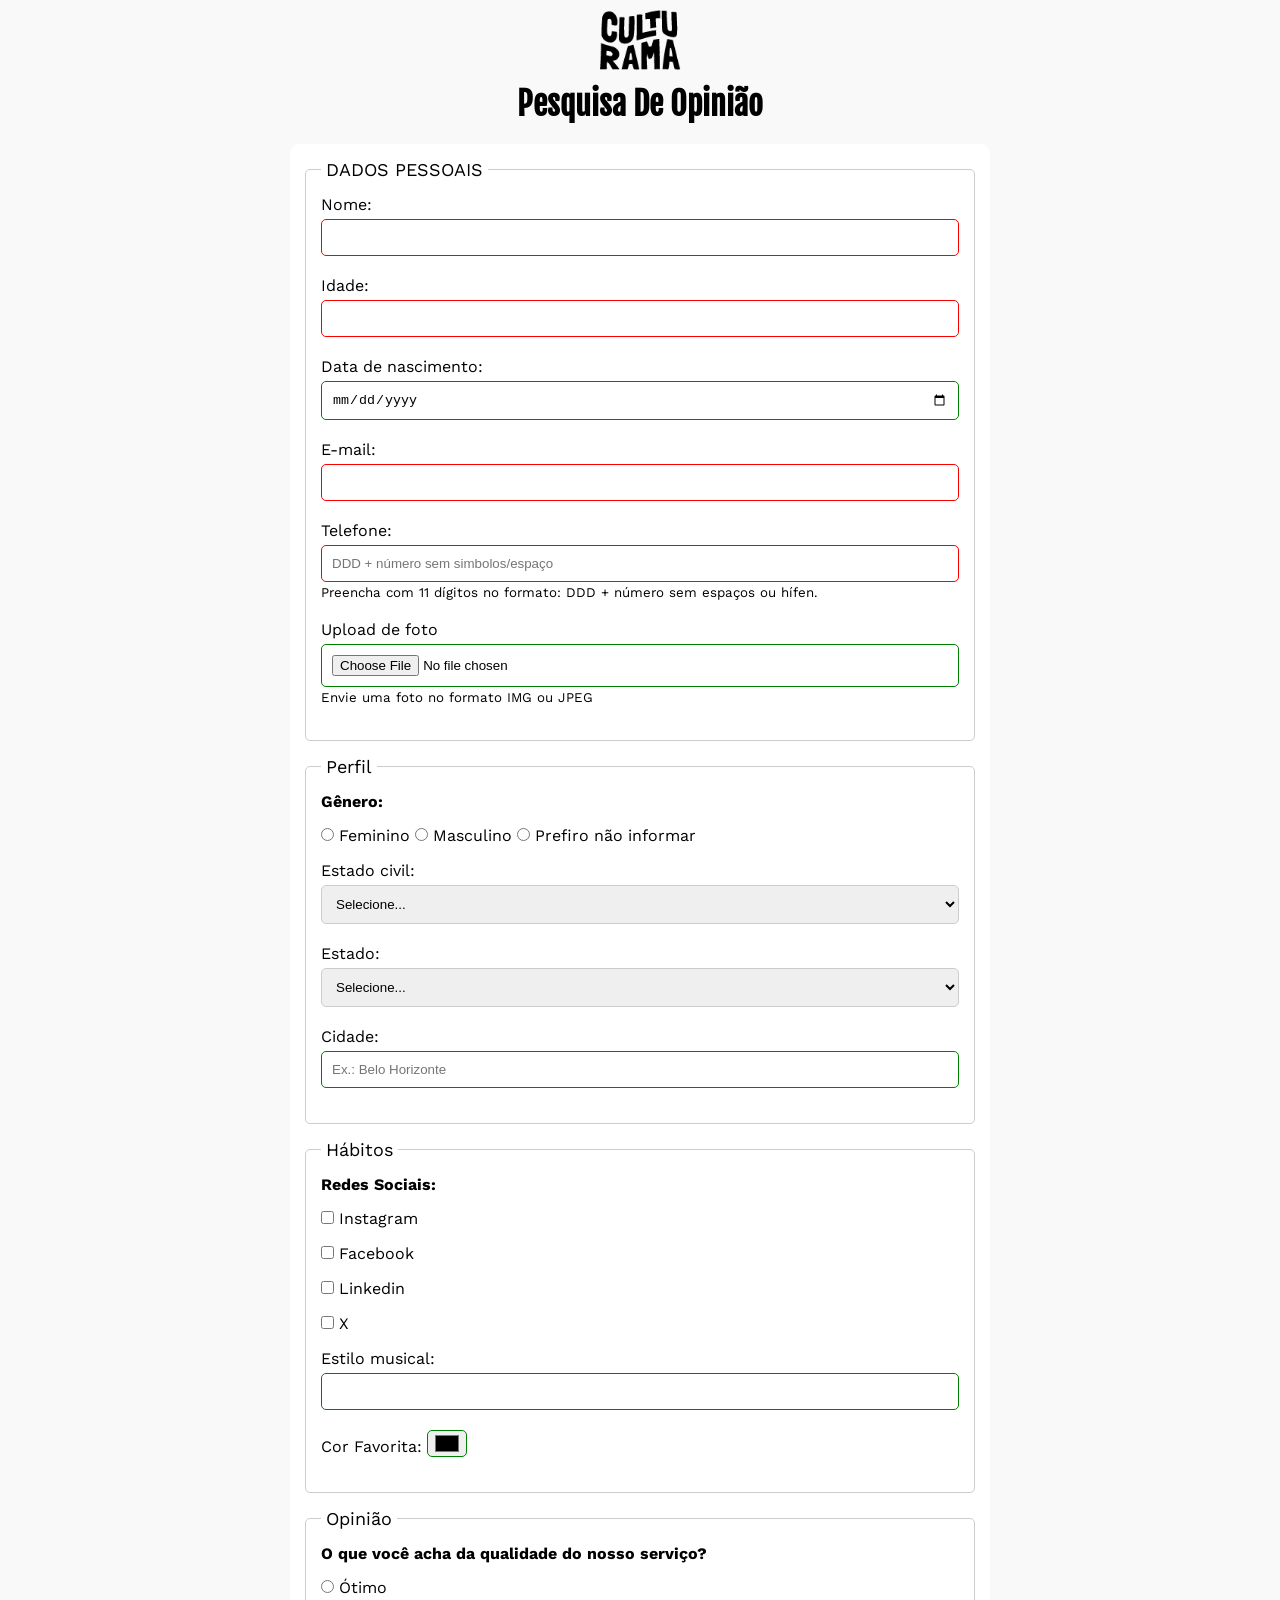
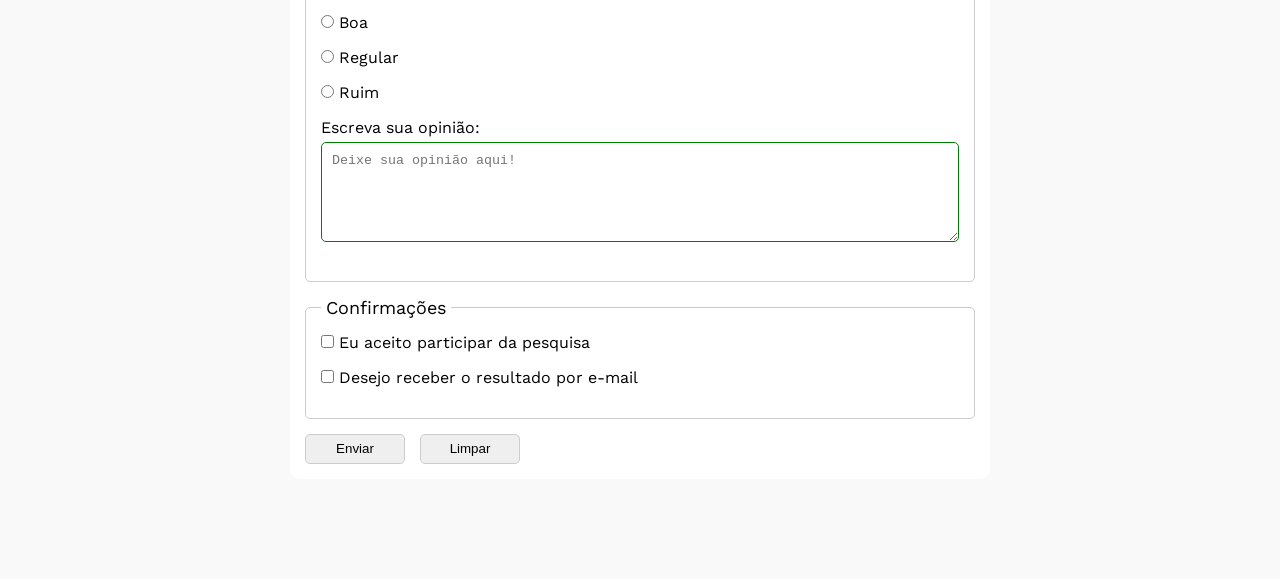
<file: index.html>
<!DOCTYPE html>
<html lang="pt-br">

<head>
  <meta charset="UTF-8">
  <meta name="viewport" content="width=device-width, initial-scale=1.0">
  <link rel="stylesheet" href="./css/style.css">
  <link rel="shortcut icon" href="culturama-favico.png" type="image/x-icon">

  <link rel="preconnect" href="https://fonts.googleapis.com">
  <link rel="preconnect" href="https://fonts.gstatic.com" crossorigin>
  <link href="https://fonts.googleapis.com/css2?family=Fjalla+One&family=Work+Sans&display=swap" rel="stylesheet">
  <title>Pesquisa Culturama</title>
</head>

<body>
  <main>
    <header>
      <img src="./img/logo-culturama.png" alt="logo culturama">
      <h1>Pesquisa De Opinião</h1>
    </header>
    <section>

      <form action="sucesso.html" method="get">
        <!-- Dados Pessoais  -->

        <fieldset>

          <legend>DADOS PESSOAIS</legend>

          <label for="name">Nome:</label>
          <input id="name" type="text" name="userName" required>
          <br>

          <label for="age">Idade:</label>
          <input id="age" type="number" name="useAge" min="12" max="100" required>

          <br>
          <label for="bithDate">Data de nascimento:</label>
          <input id="bithDate" type="date" name="userBithDate">
          <br>

          <label for="email">E-mail:</label>
          <input id="email" type="email" name="userEmail" required>
          <br>

          <label for="phoneNumber">Telefone:</label>
          <input id="phoneNumber" type="tel" name="userPhoneNumber" pattern="[0-9]{11}" placeholder="DDD + número sem simbolos/espaço" required aria-describedby="phoneHelp">
          <small id="phoneHelp">Preencha com 11 dígitos no formato: DDD + número sem espaços ou hífen.</small>
          <br>

          <label for="image">Upload de foto</label>
          <input id="image" type="file" accept="image/*" name="userImage" aria-describedby="imageHelp">
          <small id="imageHelp">Envie uma foto no formato IMG ou JPEG</small>
        </fieldset>

        <!-- Perfil  -->

        <fieldset>
          <legend>Perfil</legend>
          <p>Gênero:</p>
          <input id="fem" type="radio" name="userGender" value="Feminino">
          <label for="fem">Feminino</label>

          <input id="masc" type="radio" name="userGender" value="Masculino">
          <label for="masc">Masculino</label>

          <input id="notInformed" type="radio" name="userGender" value="notInformed">
          <label for="notInformed">Prefiro não informar</label>

          <br>

          <label for="maritalStatus">Estado civil:</label>
          <select id="maritalStatus" name="userMaritalStatus">
            <option value="notInformed">Selecione...</option>
            <option value="solteiro">Solteiro</option>
            <option value="casado">Casado</option>
            <option value="casado">União estável</option>
            <option value="divorciado">Divorciado</option>
          </select>

          <label for="state">Estado:</label>
          <select id="state" name="userState" required>
            <option value="" notInformed>Selecione...</option>
            <option value="acre">Acre</option>
            <option value="alagoas">Alagoas</option>
            <option value="amapa">Amapá</option>
            <option value="amazonas">Amazonas</option>
            <option value="bahia">Bahia</option>
            <option value="ceara">Ceará</option>
            <option value="distritoFederal">Distrito Federal</option>
            <option value="espiritoSanto">Espirito Santo</option>
            <option value="goias">Goiás</option>
            <option value="maranhao">Maranhão</option>
            <option value="matoGrossoDoSul">Mato Grosso do Sul</option>
            <option value="matoGrosso">Mato Grosso</option>
            <option value="minasGerais">Minas Gerais</option>
            <option value="para">Pará</option>
            <option value="paraiba">Paraíba</option>
            <option value="parana">Paraná</option>
            <option value="pernambuco">Pernambuco</option>
            <option value="piaui">Piauí</option>
            <option value="rioDeJaneiro">Rio de Janeiro</option>
            <option value="rioGrandeDoNorte">Rio Grande do Norte</option>
            <option value="rioGrandeDoSul">Rio Grande do Sul</option>
            <option value="rondonia">Rondônia</option>
            <option value="roraima">Roraima</option>
            <option value="santaCatarina">Santa Catarina</option>
            <option value="saoPaulo">São Paulo</option>
            <option value="sergipe">Sergipe</option>
            <option value="tocantins">Tocantins</option>
          </select>
          <br>

          <label for="city">Cidade:</label>
          <input id="city" type="text" name="userCity" autocomplete="address-level2" placeholder="Ex.: Belo Horizonte">

        </fieldset>

        <!-- Hábitos  -->

        <fieldset>
          <legend>Hábitos</legend>
          <p>Redes Sociais:</p>
          <input id="instagram" type="checkbox" name="social" value="instagram">
          <label for="instagram">Instagram</label>
          <br>
          <input id="facebook" type="checkbox" name="social" value="facebook">
          <label for="facebook">Facebook</label>
          <br>
          <input id="linkedin" type="checkbox" name="social" value="linkedin">
          <label for="linkedin">Linkedin</label>
          <br>
          <input id="x" type="checkbox" name="social" value="x">
          <label for="x">X</label>
          <br>
          <label for="musicStyle">Estilo musical:</label>
          <input id="musicStyle" list="styleTypes" type="text" name="UserMusicStyle">
          <datalist id="styleTypes">
            <option value="Rock">
            <option value="Pop">
            <option value="Samba">
            <option value="Sertanejo">
          </datalist>
          <br>
          <label for="favoriteColor">Cor Favorita:</label>
          <input id="favoriteColor" type="color" name="UserFavoriteColor">
          <br>
        </fieldset>

        <!-- Opinião  -->

        <fieldset>
          <legend>Opinião</legend>
          <p id="pergunta">O que você acha da qualidade do nosso serviço?</p>
          <input type="radio" name="userSatisfaction" id="otimo" value="otimo">
          <label for="otimo">Ótimo</label>
          <br>
          <input type="radio" name="userSatisfaction" id="boa" value="boa">
          <label for="boa">Boa</label>
          <br>
          <input type="radio" name="userSatisfaction" id="regular" value="regular">
          <label for="regular">Regular</label>
          <br>
          <input type="radio" name="userSatisfaction" id="ruim" value="ruim">
          <label for="ruim">Ruim</label>
          <br>

          <label for="comment">Escreva sua opinião:</label>
          <br>
          <textarea name="userComment" id="comment" placeholder="Deixe sua opinião aqui!"></textarea>
        </fieldset>

        <fieldset>
          <legend>Confirmações</legend>

          <input type="checkbox" name="userLgpd" id="userLgpdTerm" value="accept" required>
          <label for="userLgpdTerm">Eu aceito participar da pesquisa</label>
          <br>
          <input type="checkbox" name="userGetResult" id="getResult" value="accept">
          <label for="getResult">Desejo receber o resultado por e-mail</label>
        </fieldset>


        <button type="submit" aria-label="Enviar dados do formulário">Enviar</button>
        <button type="reset" aria-label="Limpar dados do formulário">Limpar</button>

      </form>
    </section>

  </main>

</body>

</html>
</file>
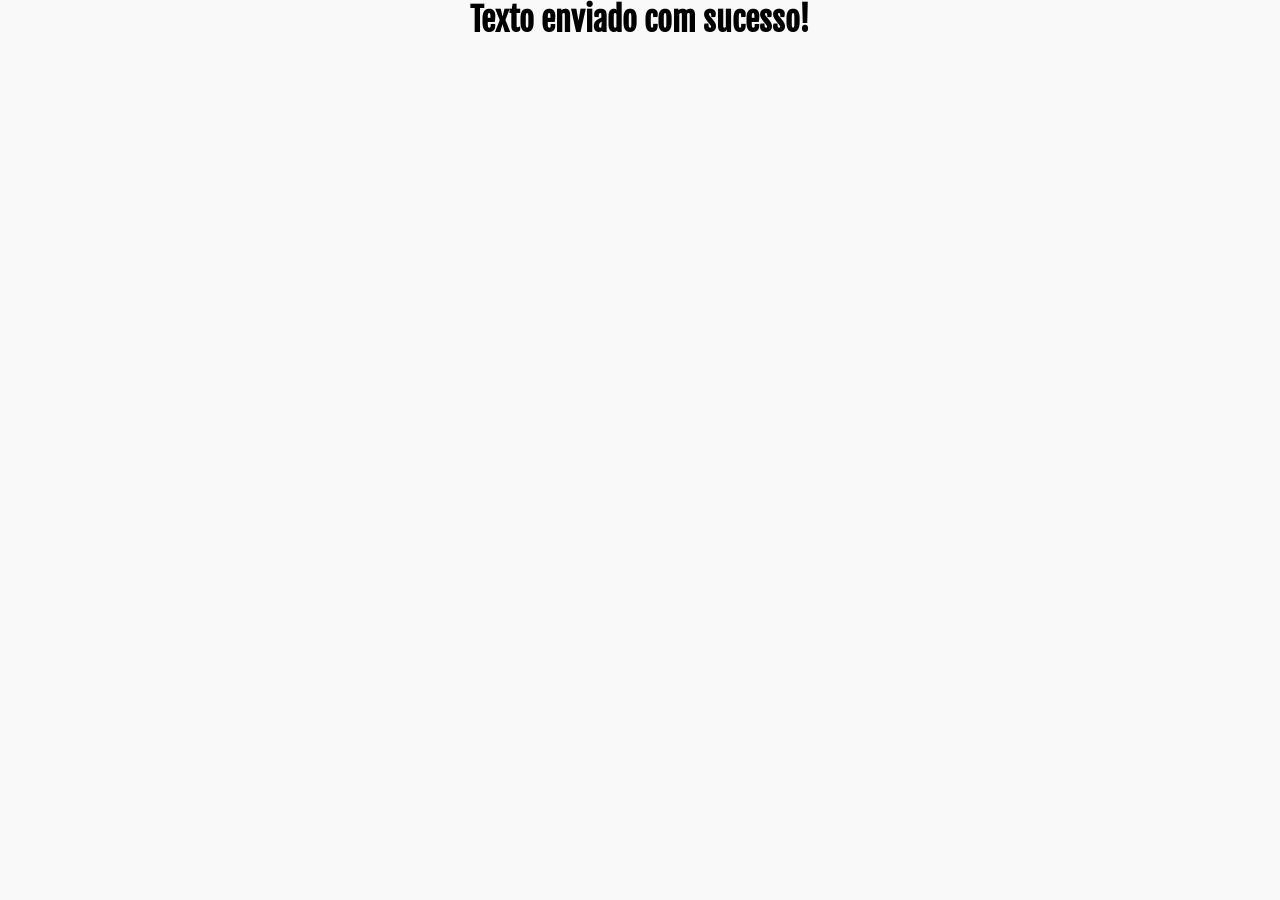
<file: sucesso.html>
<!DOCTYPE html>
<html lang="pt-br">

<head>
  <meta charset="UTF-8">
  <meta name="viewport" content="width=device-width, initial-scale=1.0">
  <link rel="stylesheet" href="./css/style.css">
  <link rel="shortcut icon" href="culturama-favico.png" type="image/x-icon">

  <link rel="preconnect" href="https://fonts.googleapis.com">
  <link rel="preconnect" href="https://fonts.gstatic.com" crossorigin>
  <link href="https://fonts.googleapis.com/css2?family=Fjalla+One&family=Work+Sans&display=swap" rel="stylesheet">
  <title role="alert">Pesquisa Culturama</title>
</head>

<body>
  <h1>Texto enviado com sucesso!</h1>
</body>

</html>
</file>
<file: css/style.css>
* {
  margin: 0;
  padding: 0;
  box-sizing: border-box;
}

body {
  background-color: #f9f9f9;
  font-family: "Work Sans", sans-serif;
}

main {
  width: 100%;
  max-width: 700px;
  margin: 0 auto;
}

header {
  text-align: center;
  margin-bottom: 20px;
}

img {
  width: 100px;
}

h1 {
  font-family: "Fjalla One", sans-serif;
  text-align: center;
}

form {
  background-color: #ffffff;
  padding: 15px;
  border-radius: 10px;
  margin-bottom: 100px;
}

fieldset {
  padding: 15px;
  border: 1px solid #cccccc;
  border-radius: 5px;
  margin-bottom: 15px;
}

legend {
  font-width: bold;
  font-size: 18px;
  padding: 0 5px;
}

label {
  display: inline-block;
  margin-bottom: 5px;
}

input[type="tel"],
input[type="file"] {
  /* Remove o margin-b somente neste input */
  margin-bottom: 0;
}

small {
  margin-bottom: 20px;
  display: inline-block;
}

p {
  margin-bottom: 15px;
  font-weight: bold;
}

input,
select,
textarea {
  width: 100%;
  padding: 10px;
  margin-bottom: 20px;
  border: 1px solid #cccccc;
  border-radius: 5px;
}

textarea {
  min-height: 100px;
}

input[type="radio"], /* especificando que esses inputs não ocupam 100% da tela */
input[type="checkbox"] {
  width: auto;
}

input[type="color"] {
  width: 40px;
  padding: 0 5px;
}

input:invalid,
label:invalid,
textarea:invalid {
  border-color: red;
}

input:valid,
label:valid,
textarea:valid {
  border-color: green;
}

button {
  width: 100px;
  height: 30px;
  margin-right: 10px;
  border-color: #ffffff;
  border: 1px solid #cccccc;
  border-radius: 5px;
  cursor: pointer;
}

button[type="submit"]:hover {
  background-color: green;
  color: #ffffff;
}

button[type="reset"]:hover {
  background-color: red;
  color: #ffffff;
}
</file>
